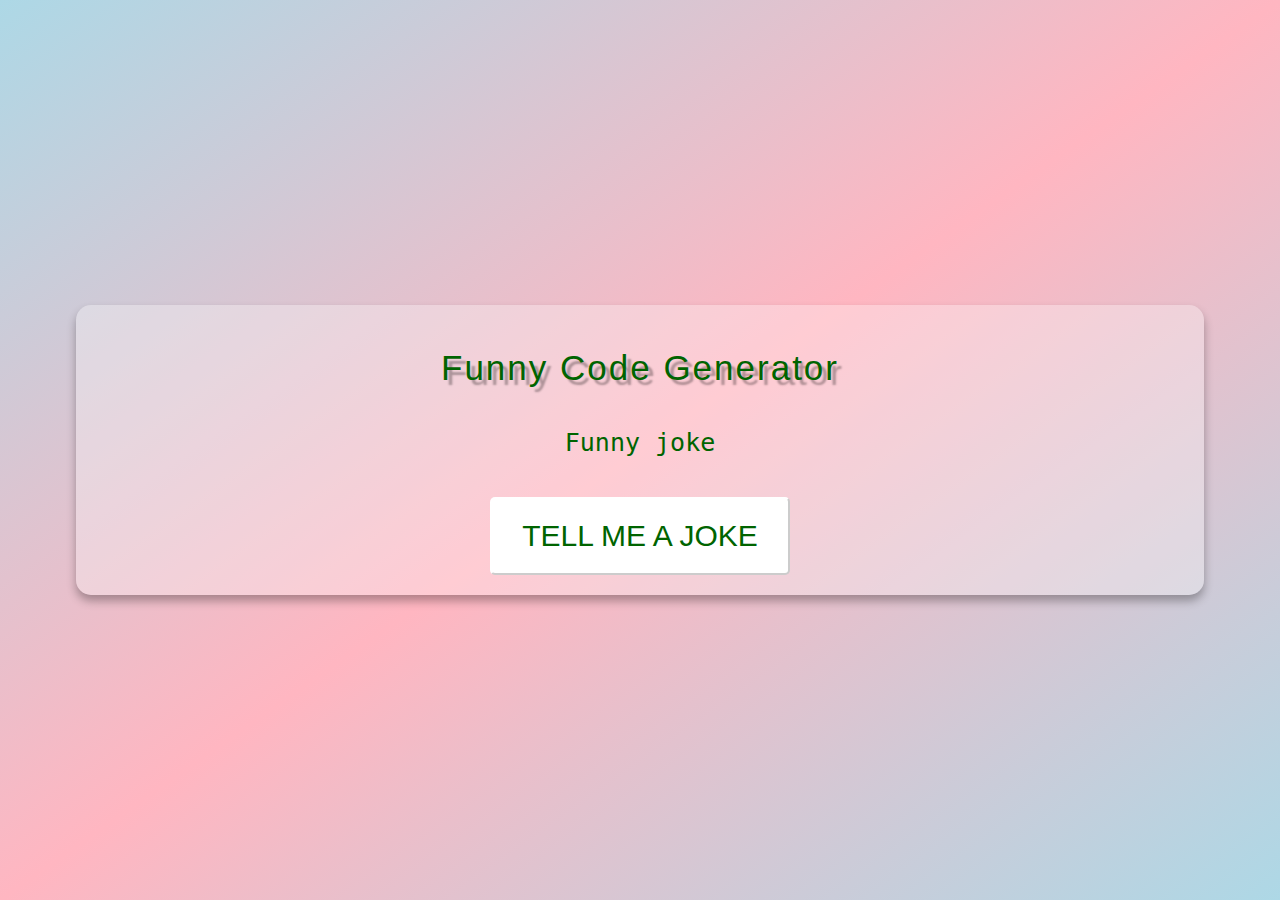
<file: Funny'CodeGenerator.html>
<!DOCTYPE html>
<html lang="en">
<head>
    <meta charset="UTF-8">
    <meta http-equiv="X-UA-Compatible" content="IE=edge">
    <meta name="viewport" content="width=device-width, initial-scale=1.0">
    <title>Dad Code Generator</title>
    <link rel="stylesheet" href="style.css">
    
</head>
<body>
    <div class="container">
        <h1 class="heading">
            Funny Code Generator
        </h1>
        <p class="joke" id="joke">Funny joke</p>
        <button class="btn" id="btn">Tell me a joke</button>
    </div>
    <script src="index.js"></script>
</html>
</file>
<file: style.css>
body{

    margin: 0;
    background: linear-gradient(to right bottom,lightblue,lightpink,lightblue );
    min-height: 100vh;
    display:flex;
    justify-content: center;
    align-items: center;
    font-family: monospace;
}
.container{

    background-color:rgba(255,255,255,.3);
    padding:20px;
    box-shadow:0 6px 10px rgba(0,0,0,.3);
    border-radius: 15px;
    width:85%;
    text-align:center;
    color:darkgreen;

}
.heading{
    font-size:35px;
    font-weight: 200;
    font-family: Impact, Haettenschweiler, 'Arial Narrow Bold', sans-serif;
    text-shadow: 5px 5px 2px rgba(0,0,0,.3);
    letter-spacing: 2px;
}
.joke{


    font-size: 25px;
    font-weight: 500px;
    margin:40px
}
.btn{
     font-size: 30px;
     font-weight:600px ;
     border-radius: 5px;
     cursor: pointer;
     padding: 20px;
     background-color: rgba(255,255,255.3);
     border-color:rgba(255,255,255,.6);
     text-transform: uppercase;
     
     width: 300px;
     color:darkgreen;


}

.btn:hover{
    background-color: rgba(255,255,255,.5);
    box-shadow: 0 4px 4px rgba(255,255,255,.3);
    transition: all 300ms ease ;
}
</file>
